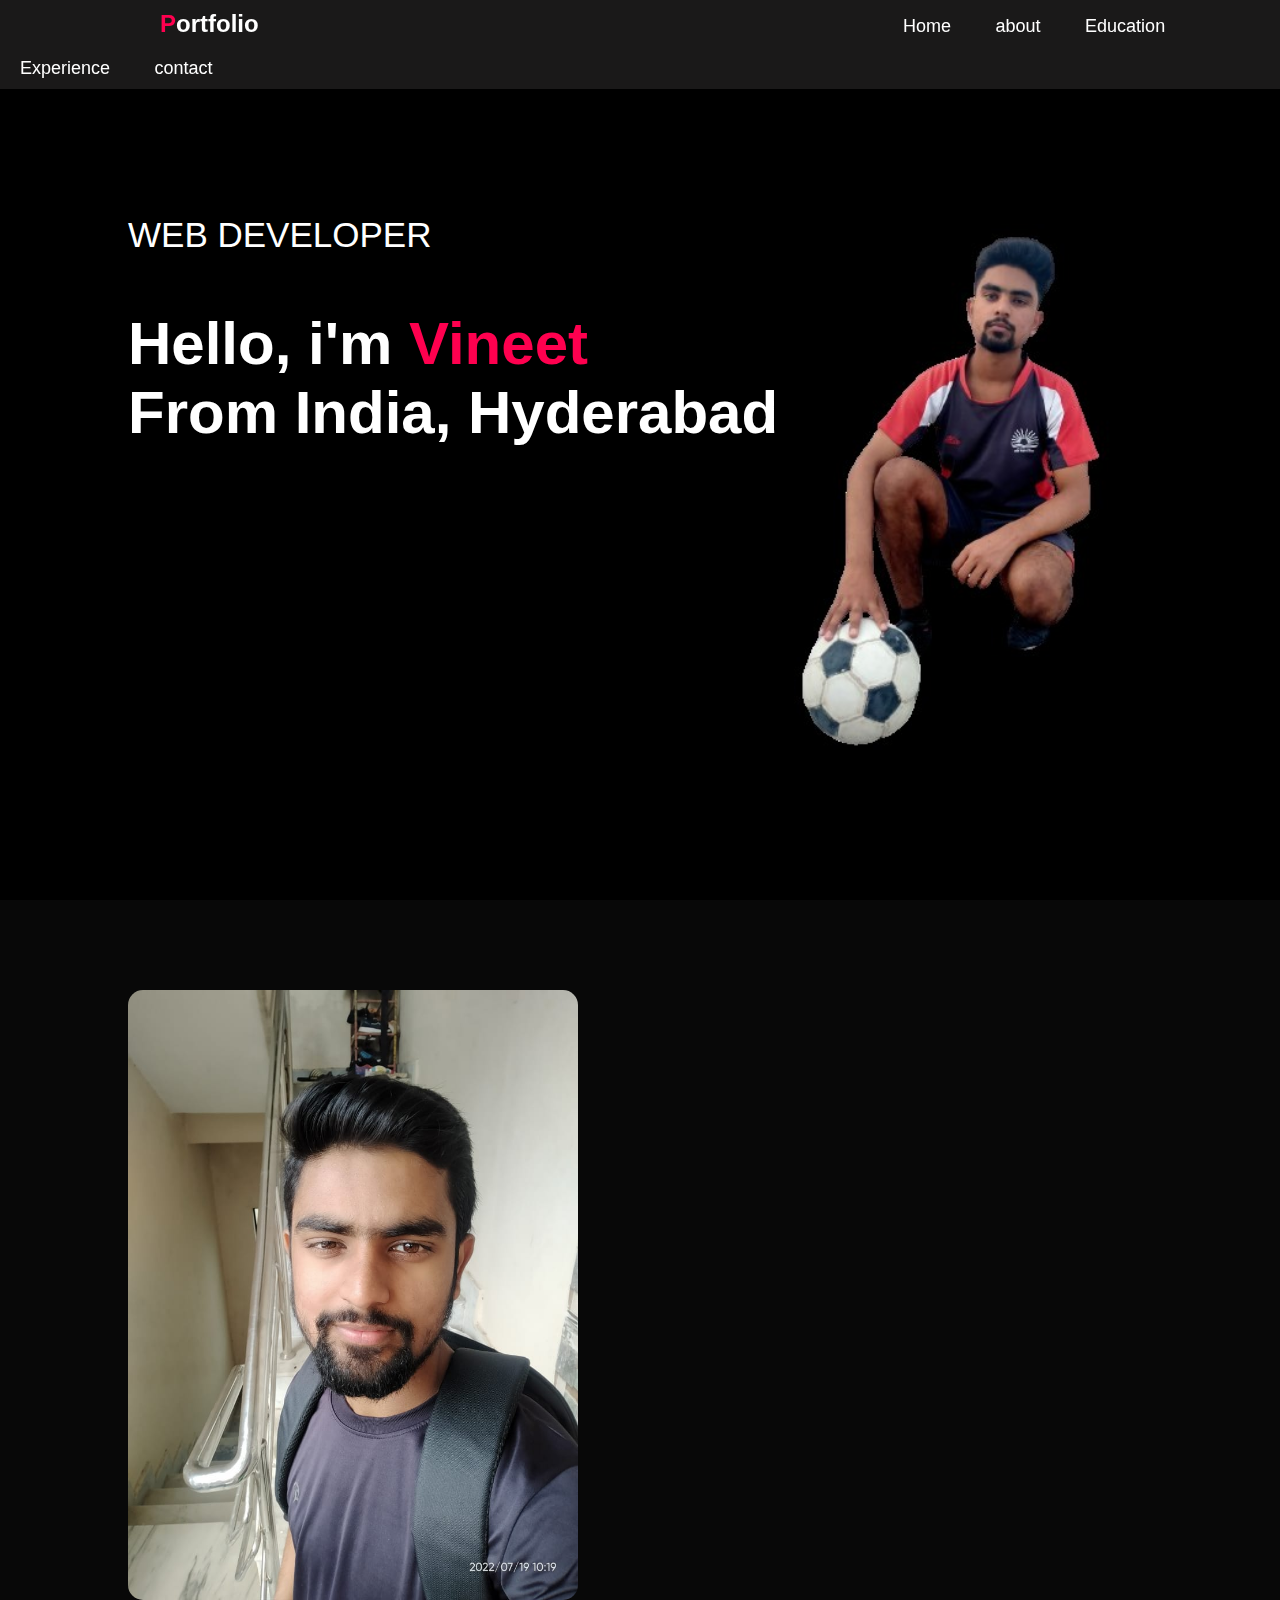
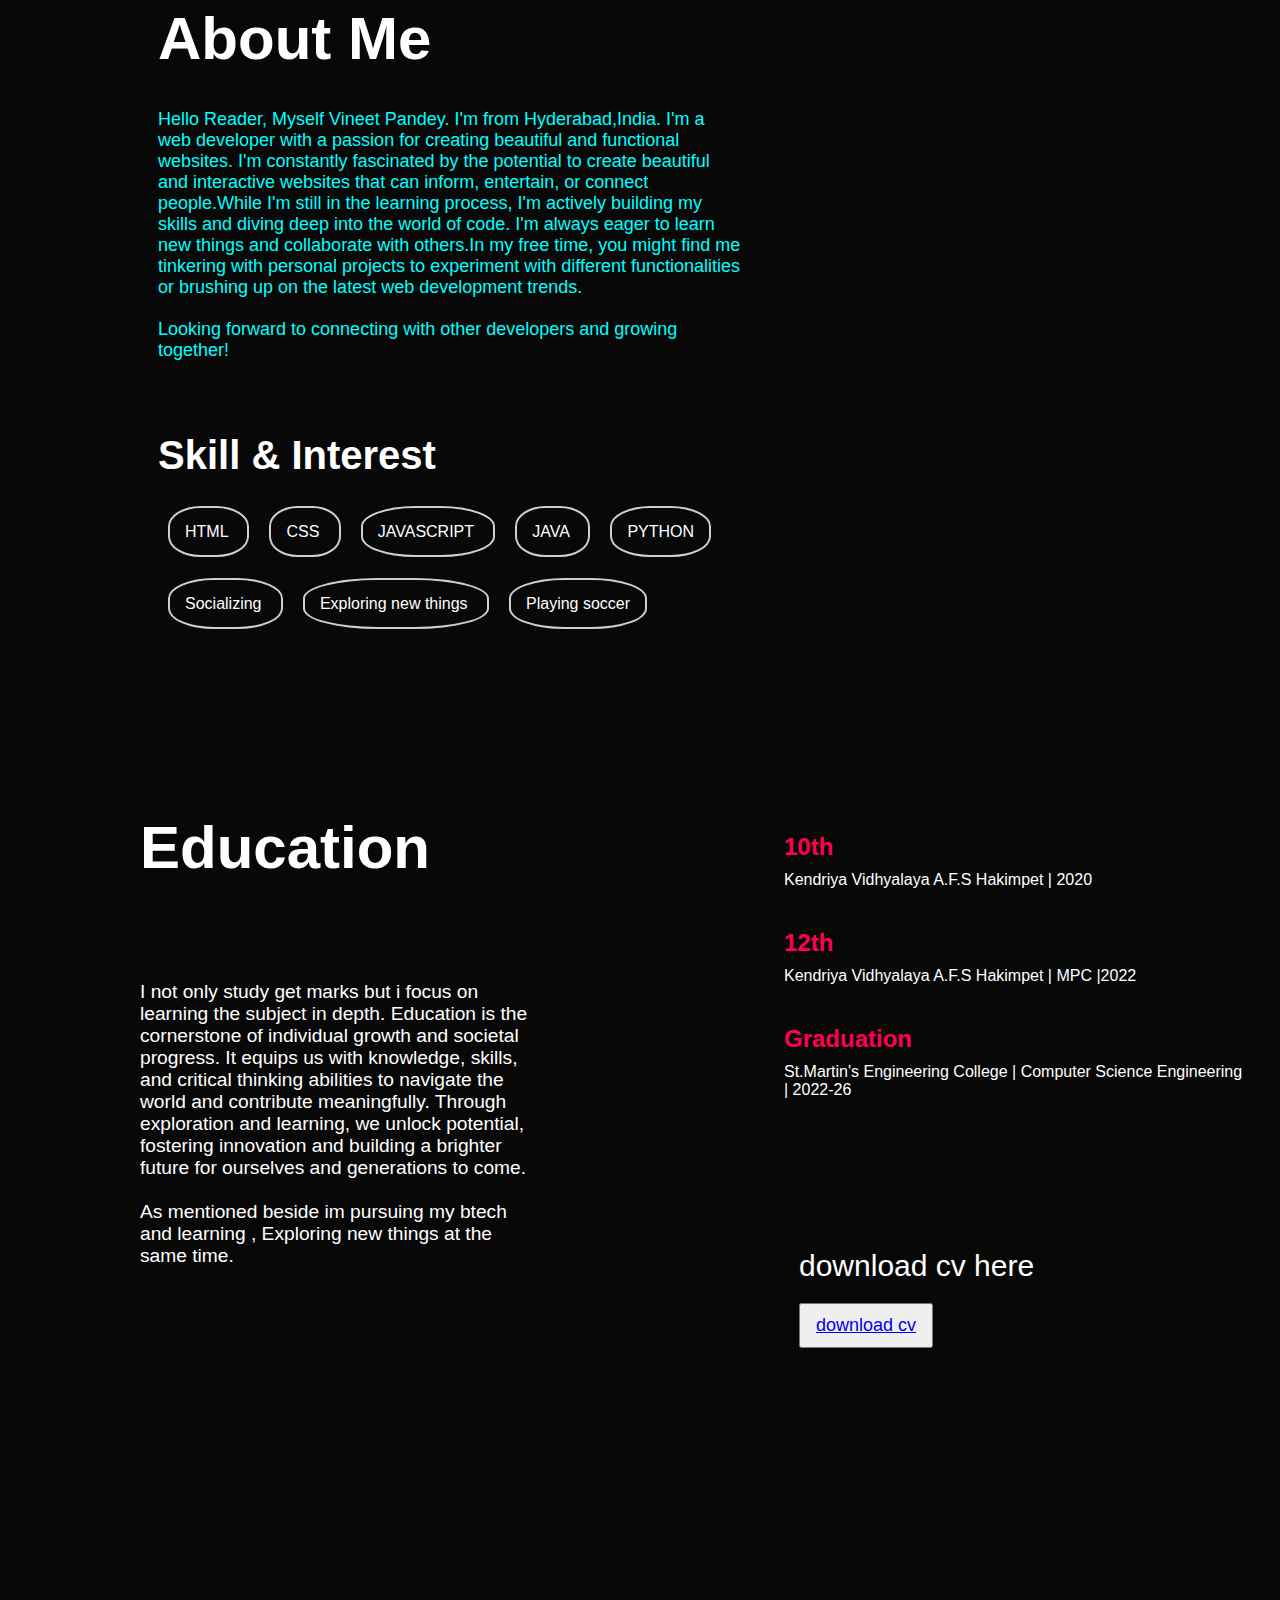
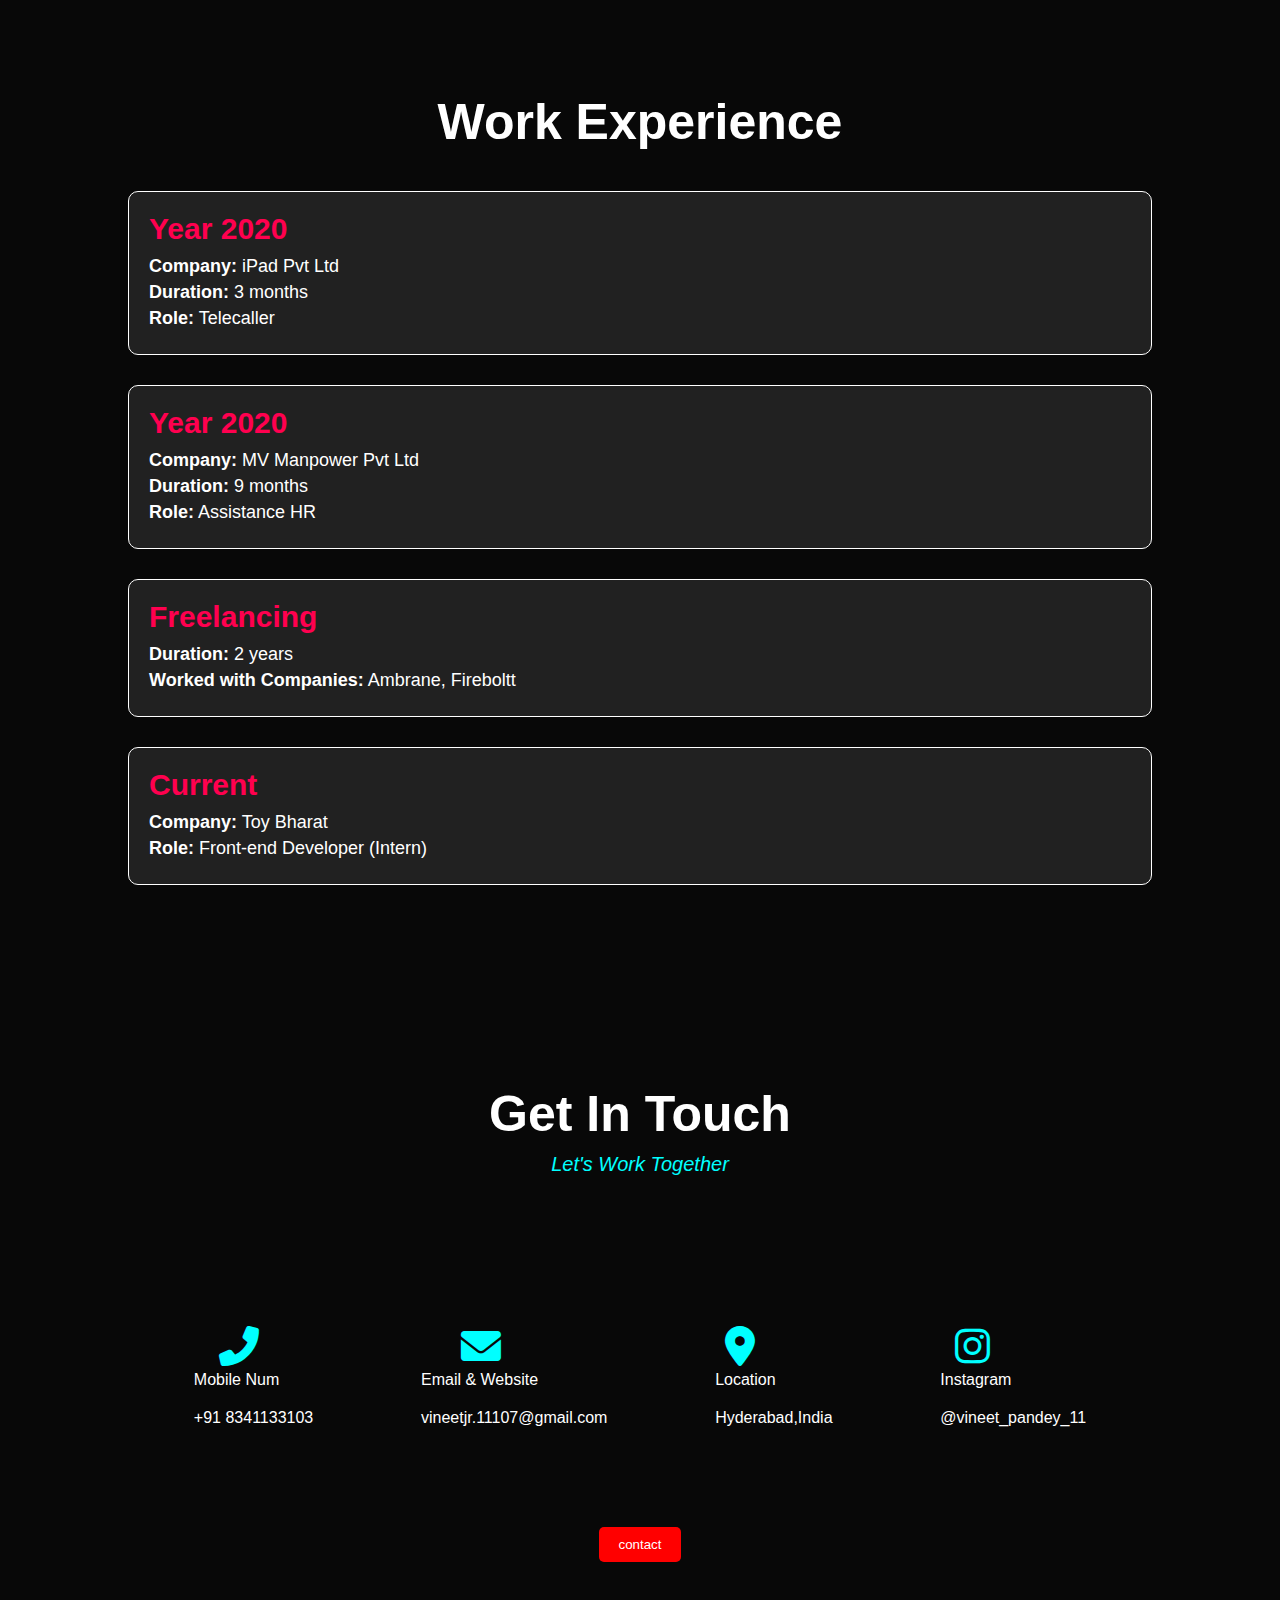
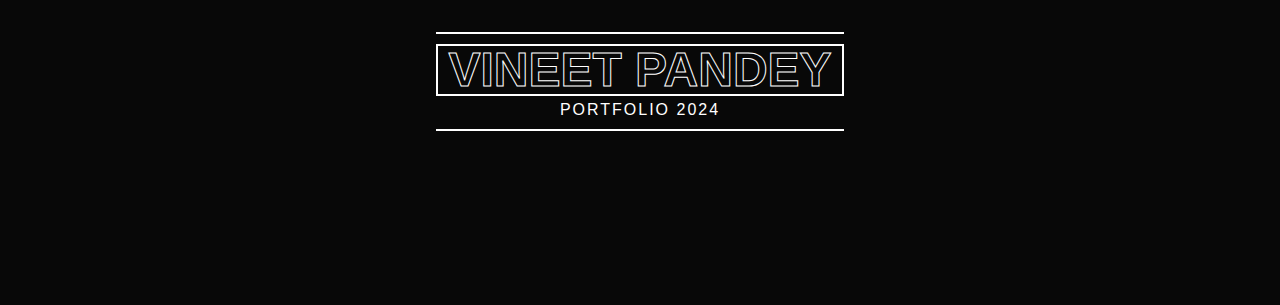
<file: index.html>
<!DOCTYPE html>
<html lang="en">

<head>
    <meta charset="UTF-8">
    <meta name="viewport" content="width=device-width, initial-scale=1.0">
    <title>Vineet-PortFolio</title>
    <link rel="stylesheet" href="https://cdnjs.cloudflare.com/ajax/libs/font-awesome/6.0.0-beta3/css/all.min.css">
    <link rel="stylesheet" href="style.css">
</head>

<body>
    <div id="home">
        <div id="header">
            <div class="container">
                <nav id="navbar">
                    <ul>
                        <li class="header-name"><b><span>P</span>ortfolio</b></li>
                        <li><a href="#home">Home</a></li>
                        <li><a href="#about">about</a></li>
                        <li><a href="#Education">Education</a></li>
                        <li><a href="#work-experience">Experience</a></li>
                        <li><a href="#get-in-touch">contact</a></li>
                    </ul>
                </nav>
                <div class="header-text">
                    <p>WEB DEVELOPER</p><br>
                    <h1>Hello, i'm <span>Vineet</span> <br>From India, Hyderabad </h1>

                </div>
            </div>
        </div>
    </div>
    <!-- about -->

    <div id="about">
        <div class="container">
            <div class="row">
                <div class="about-col-1">
                    <img src="images/mobileview.jpeg" alt="image2" class="leftimg">
                </div>
                <div class="about-col-2">
                    <h1 class="about-me">
                        About Me
                    </h1>
                    <br>
                    <br>
                    <p>
                        Hello Reader, Myself Vineet Pandey. I'm from Hyderabad,India.
                        I'm a web developer with a passion for creating beautiful and functional websites.
                        I'm constantly fascinated by the potential to create beautiful and interactive websites
                        that can inform, entertain, or connect people.While I'm still in the learning process, I'm
                        actively building my skills and diving deep into the world of code. I'm always eager to learn
                        new things and collaborate with others.In my free time, you might find me tinkering with
                        personal projects to experiment with different functionalities or brushing up on the latest web
                        development trends.
                        <br>
                        <br>
                        Looking forward to connecting with other developers and growing together!
                    </p>
                    <br>
                    <br>
                    <br>
                    <br>
                    </p>
                    <h1 class="skill-interest">
                        Skill & Interest
                        <br>
                        <br>
                    </h1>
                    <span class="skill-interest-tags">
                        <span class="skill-interest-text"> HTML </span>

                        <span class="skill-interest-text"> CSS </span>

                        <span class="skill-interest-text"> JAVASCRIPT </span>

                        <span class="skill-interest-text"> JAVA </span>

                        <span class="skill-interest-text"> PYTHON </span>
                        <br>
                        <br>
                        <br>
                        <br>
                        <span class="skill-interest-text"> Socializing </span>
                        <span class="skill-interest-text"> Exploring new things </span>
                        <span class="skill-interest-text"> Playing soccer </span>
                    </span>

                </div>
            </div>
        </div>
    </div>

    <!-- education -->
    <div id="Education">
        <div class="container-services">
            <div class="section1">
                <h1 class="edu">
                    Education
                    <br>
                    <br>
                    <!-- <hr class="horizontal-line"> -->
                </h1>
                <p>
                    I not only study get marks but i focus on learning the subject in depth.
                    Education is the cornerstone of individual growth and societal progress.
                    It equips us with knowledge, skills, and critical thinking abilities to
                    navigate the world and contribute meaningfully. Through exploration and learning,
                    we unlock potential, fostering innovation and building a brighter future for ourselves
                    and generations to come.
                    <br>
                    <br>
                    As mentioned beside im pursuing my btech and learning , Exploring new things at the same time.
                </p>
            </div>
            <div class="section2">
                <div class="education">
                    <h2>10th </h2>
                    <p>Kendriya Vidhyalaya A.F.S Hakimpet | 2020</p>
                </div>
                <div class="education">
                    <h2>12th </h2>
                    <p>Kendriya Vidhyalaya A.F.S Hakimpet | MPC |2022</p>
                </div>
                <div class="education">
                    <h2>Graduation </h2>
                    <p>St.Martin's Engineering College | Computer Science Engineering | 2022-26</p>
                </div>
                <div class="btn">
                    <p>download cv here </p>
                    <button class="btn btn2"><a href="images/vineet_resume.pdf" download> download cv</a></button>
                </div>
            </div>
        </div>
    </div>

    <!-- experience -->
    <div id="work-experience">
        <div class="container">
            <h1 class="section-title">Work Experience</h1>
            <div class="experience">
                <h2>Year 2020</h2>
                <p><strong>Company:</strong> iPad Pvt Ltd</p>
                <p><strong>Duration:</strong> 3 months</p>
                <p><strong>Role:</strong> Telecaller</p>
            </div>
            <div class="experience">
                <h2>Year 2020</h2>
                <p><strong>Company:</strong> MV Manpower Pvt Ltd</p>
                <p><strong>Duration:</strong> 9 months</p>
                <p><strong>Role:</strong> Assistance HR</p>
            </div>
            <div class="experience">
                <h2>Freelancing</h2>
                <p><strong>Duration:</strong> 2 years</p>
                <p><strong>Worked with Companies:</strong> Ambrane, Fireboltt</p>
            </div>
            <div class="experience">
                <h2>Current</h2>
                <p><strong>Company:</strong> Toy Bharat</p>
                <p><strong>Role:</strong> Front-end Developer (Intern)</p>
            </div>
        </div>
    </div>


    <!-- get in touch  -->
    <div id="get-in-touch">
        <div class="section-top">
            <h1>Get In Touch</h1>
            <p>
                <i>Let's Work Together</i>
            </p>
        </div>
        <div class="section-middle sec-mid">
            <div class="phone-mobile">
                <i class="fas fa-phone-alt"></i>
                <p>Mobile Num</p>
                <p>+91 8341133103</p>
            </div>

            <div class="Email-Website sec-mid">
                <i class="fas fa-envelope"></i>
                <p>Email & Website</p>
                <p>vineetjr.11107@gmail.com</p>
            </div>
            <div class="Address sec-mid">
                <i class="fas fa-map-marker-alt"></i>
                <p>Location</p>
                <p>Hyderabad,India</p>
            </div>
            <div class="Instagram sec-mid">
                <i class="fab fa-instagram"></i>
                <p>Instagram</p>
                <p>@vineet_pandey_11</p>
            </div>
        </div>
        <div class="contact-section">
            <div class="contact-button-container">
                <button class="contact-button" onclick="openNewPage()">contact</button>
            </div>
            <div class="section-bottom">
                <div class="line"></div>
                <h1>VINEET PANDEY</h1>
                <p>PORTFOLIO 2024</p>
                <div class="line"></div>
            </div>

        </div>
    </div>
    </div>
    <script src="logics.js"></script>
</body>

</html>
</file>
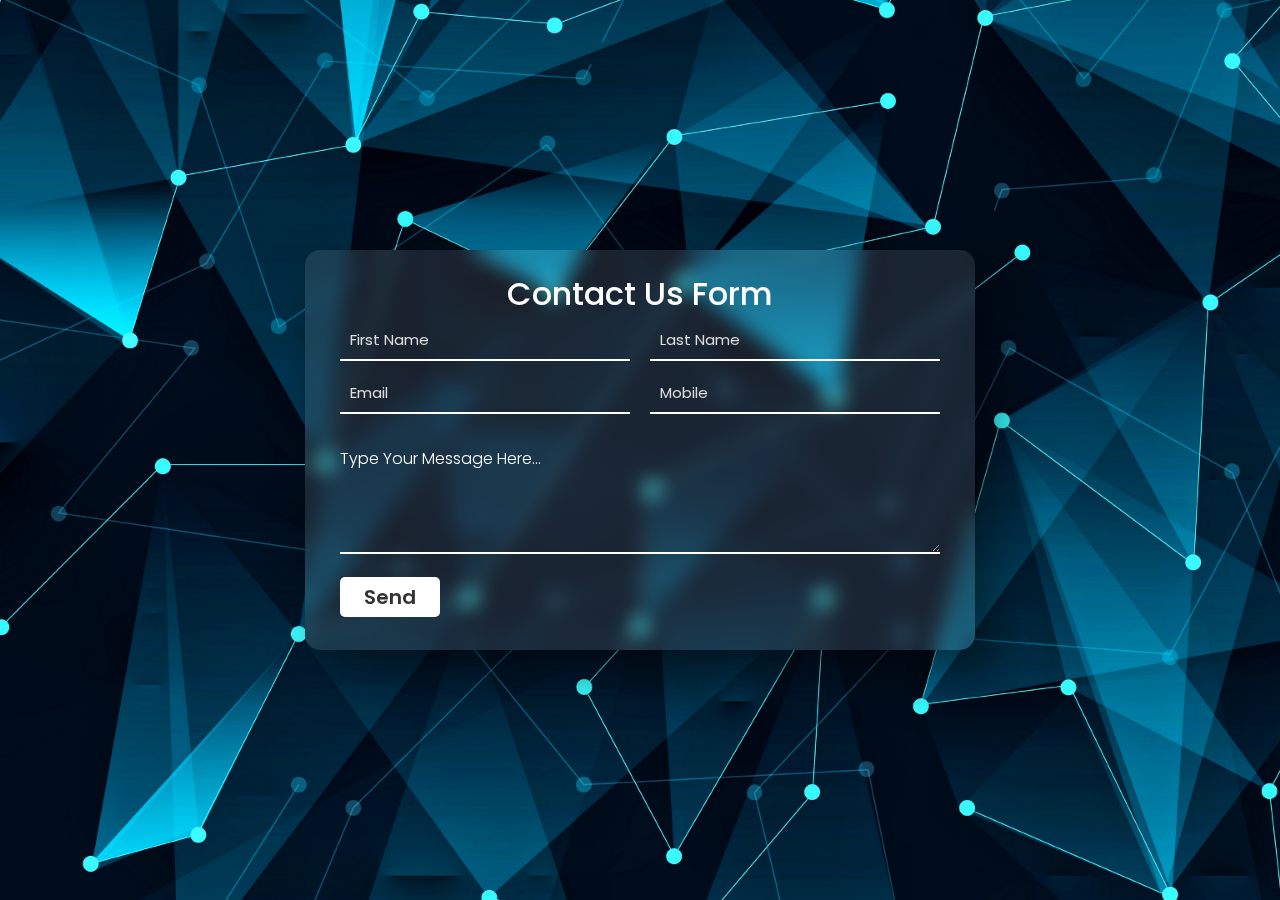
<file: contactus.html>
<!DOCTYPE html>
<html lang="en">
<head>
    <meta charset="UTF-8">
    <meta http-equiv="X-UA-Compatible" content="IE=edge">
    <meta name="viewport" content="width=device-width, initial-scale=1.0">
    <title>Form Contact Us</title>
    <link rel="stylesheet" href="contact-us-css.css">
</head>
<body>
    <div class="container">
        <form>
            <h1>Contact Us Form</h1>
            <input type="text" id="firstName" placeholder="First Name" required>
            <input type="text" id="lastName" placeholder="Last Name" required>
            <input type="email" id="email" placeholder="Email" required>
            <input type="text" id="mobile" placeholder="Mobile" required>
            <h4>Type Your Message Here...</h4>
            <textarea required></textarea>
            <input type="submit" value="Send" id="button">
        </form>
    </div>
</body>
</html>
</file>
<file: style.css>
*{
    margin: 0;
    padding: 0;
    font-family: 'poppins', sans-serif;
    box-sizing: border-box;
}
body{
    background:#080808;
    color: #fff;
}
html{
    scroll-behavior: smooth;
}

.header-name{
    padding-left: 140px;
    padding-right: 600px;                /*unneccesry padding again*/
    padding-top: 0;
    padding-bottom: 0;
    font-size: 1.5em;
    font-weight: 600;
}

.header-name span{
    color: #ff004f;
}
#navbar {
    position: fixed;
    top: 0;
    left: 0;
    width: 100%;
    background-color: rgba(92, 89, 89, 0.285);  /*background color as needed*/
    z-index: 1000;
}
#header{
    width: 100%;
    height: 100vh;
    background-image: url(images/Untitled.png);
    background-size: cover;
    background-position: center;
}
.container{
    padding: 10px 10%;
}
nav{
    display: flex;
    align-items: center;
    justify-content: space-between;
    flex-wrap: wrap;
}
.logo{
    width: 140px;

}
nav ul li{
    display: inline-block;
    list-style: none;
    margin: 10px 20px;
}
nav ul li a{
    color: #fff;
    text-decoration: none;
    font-size: 18px;
    position: relative;

}
nav ul li a::after{
    content: '';
    width: 0%;
    height: 3px;
    background-color: #ff004f;
    position: absolute;
    left: 0;
    bottom: -6px;

}
nav ul li a:hover::after{
    width: 100%;
    transition: 0.5s;
}

.header-text{
    margin-top: 20%;
    font-size: 30px;

}
.header-text h1{
    font-size: 60px;
    margin-top: 20px;
    color: #fff;
}
.header-text p{
    font-size: 35px;
    color: #fff;

}
.header-text h1 span{
    color: #ff004f;
}

/* about  */

#about{
    padding: 80px 0;
    color: aqua;
}
.row{
    display: flex;
    justify-content: space-between;
    flex-wrap: wrap;
}

.leftimg{
    width: 450px;
    height: 610px;
    border-radius: 15px;
}
.about-col-1{
    flex-basis: 35%;

}
.about-col-2{
    flex-basis: 60%;
    padding-left: 30px;
}

.about-me{
    font-size: 60px;
    font-weight: 600;
    color: #fff;
}
.about-col-2 p{
    font-size: large;
}




.skill-interest{
    color: #fff;
    font-size: 40px;
}

.skill-interest-text{
    border: 2px solid rgb(207, 207, 211);
    border-radius: 40%;
    color: #fff;
    padding: 15px 15px;
    display: inline;
    margin: 10px ;
}

/* education */

#Education{
    height: 100vh;
    padding-top: 80px;
}
.container-services{
    padding: 30px 30px 0px 140px;
}

/* .horizontal-line 
    /* border: none; 
    /* height: 4px; 
    /* background-color: #3525b3; 
    /* width: 50%;
 */

.container-services{
    display: flex;
    justify-content: space-between;
    flex-wrap: wrap;
}

.section1{
    flex-basis: 35%;
}

.section1 p{
    font-size:larger;
}

.edu{
    padding: 0px 0px 30px 0px;
    font-size: 60px;
}

.section2{
    flex-basis: 60%;
    padding-left: 200px;
    padding-top: 20px;
}

.education{
    margin-bottom: 20px;
}
.education h2{
    margin-bottom: 10px;
    font-weight: 600;
    color: #ff004f;
}
.education p{
    margin-bottom: 40px;
    color:#fff;
}
/* experience */

#work-experience {
    padding: 80px 0;
}
.section-title {
    font-size: 50px;
    font-weight: 600;
    color: #fff;
    text-align: center;
    margin-bottom: 40px;
}
.experience {
    margin-bottom: 30px;
    padding: 20px;
    border: 1px solid #fff;
    border-radius: 10px;
    background-color: rgba(255, 255, 255, 0.1);
}
.experience h2 {
    font-size: 30px;
    margin-bottom: 10px;
    color: #ff004f;
}
.experience p {
    font-size: 18px;
    margin-bottom:5px;
}

.btn{
    padding: 10px 15px;
    font-weight: 100;
    font-size: large;
}
.btn p{
    margin: 100px 20px 20px 0;
    font-size: 30px;

}
.btn2 :hover{
    background-color: #ff004f;
    cursor:pointer;
    color: #080808;
}

/* get in touch */

#get-in-touch{
    height: 100vh;
    padding-top: 80px;
}
.section-top{
    text-align: center;
    color: aqua;
    margin-bottom: 130px;
}
.section-top h1{
    color: #fff;
    margin: 0px 10px 10px 10px;
    width: 600;
    font-size: 50px;
}
.section-top p{
    /*   unnecessary padding added                    ---------*/
    padding-bottom: 20px;
    font-size: 20px;
}
.section-middle{
    display: flex;
    justify-content: space-around;
    padding-left: 140px;
    padding-right: 140px;
}

.phone-mobile i{
    font-size: 40px;
    color: aqua;
    cursor: pointer;
    padding-left: 25px;
    padding-bottom: 5px;
}

.Email-Website i{
    font-size: 40px;
    color: aqua;
    cursor: pointer;
    padding-left: 40px;
    padding-bottom: 5px;
}


.Address i{
    font-size: 40px;
    color: aqua;
    cursor: pointer;
    padding-left: 10px;
    padding-bottom: 5px;
}


.Instagram i{
    font-size: 40px;
    color: aqua;
    cursor: pointer;
    padding-left: 15px;
    padding-bottom: 5px;
}

.sec-mid p{
    margin: 0px 0px 20px 0px;

}

.section-bottom {
    margin-top: 60px;
    text-align: center;
    position: relative;
    color: #fff;
}

.section-bottom .line {
    width: 100%;
    height: 2px;
    background-color: #fff;
    margin: 10px 0px;
}

.section-bottom h1 {
    font-size: 3em;
    font-weight: bold;
    margin: 0;
    padding: 0px 10px;
    border: 2px solid #fff;
    display: inline-block;
    line-height: 1;
    color: transparent;
    -webkit-text-stroke: 1px #fff;
}

.section-bottom p {
    font-size: 1em;
    margin: 5px 0;
    letter-spacing: 2px;
}
/* button */

.contact-section {
    display: flex;
    flex-direction: column;
    align-items: center;
    justify-content: center;
    /* height: 100vh; */
    margin-top: 80px;
    margin-bottom: 0;
}

.contact-button-container {
    display: flex;
    justify-content: center;
    align-items: center;
    /* margin: 20px; */
}

.contact-button {
    background-color: red;
    color: white;
    border: none;
    padding: 10px 20px;
    cursor: pointer;
    border-radius: 5px;
}

.contact-button:hover {
    background-color: darkred;
}
</file>
<file: contact-us-css.css>
@import url('https://fonts.googleapis.com/css2?family=Poppins:wght@100;200;300;400;500;600;700;800;900&display=swap');
*{
    margin: 0;
    padding: 0;
    box-sizing: border-box;
    font-family: 'Poppins', sans-serif;
}

.container{
    min-height: 100vh;
    background: #08071d;
    display: flex;
    justify-content: center;
    align-items: center;
    background: url("/images/bg.png") no-repeat center center/cover;
}

.container form{
    width: 670px;
    height: 400px;
    display: flex;
    justify-content: center;
    box-shadow: 20px 20px 50px rgba(0,0,0,0.5);
    border-radius: 15px;
    background: rgba(255,255,255,0.1);
    backdrop-filter: blur(10px);
    flex-wrap: wrap;
}

.container form h1{
    color: #fff;
    font-weight: 500;
    margin-top: 20px;
    width: 500px;
    text-align: center;
}

.container form input{
    width: 290px;
    height: 40px;
    padding-left: 10px;
    outline: none;
    border: none;
    font-size: 15px;
    margin-bottom: 10px;
    background: none;
    border-bottom: 2px solid #fff;
}

.container form input::placeholder{
    color: #ddd;
}

.container form #lastName,
.container form #mobile{
    margin-left: 20px;
}

.container form h4{
    color: #fff;
    font-weight: 300;
    width: 600px;
    margin-top: 20px;
}

.container form textarea{
    background: none;
    border: none;
    border-bottom: 2px solid #fff;
    color: #fff;
    font-weight: 200;
    font-size: 15px;
    padding: 10px;
    outline: none;
    min-width: 600px;
    max-width: 600px;
    min-height: 80px;
    max-height: 80px;
}

textarea::-webkit-scrollbar{
    width: 1em;
}

textarea::-webkit-scrollbar-thumb{
    background-color: rgba(194,194,194,0.713);
}

.container form #button{
    border: none;
    background: #fff;
    border-radius: 5px;
    margin-top: 20px;
    font-weight: 600;
    font-size: 20px;
    color: #333;
    width: 100px;
    padding: 0;
    margin-right: 500px;
    margin-bottom: 30px;
    transition: 0.3s;
}

.container form #button:hover{
    opacity: 0.7;
}
</file>
